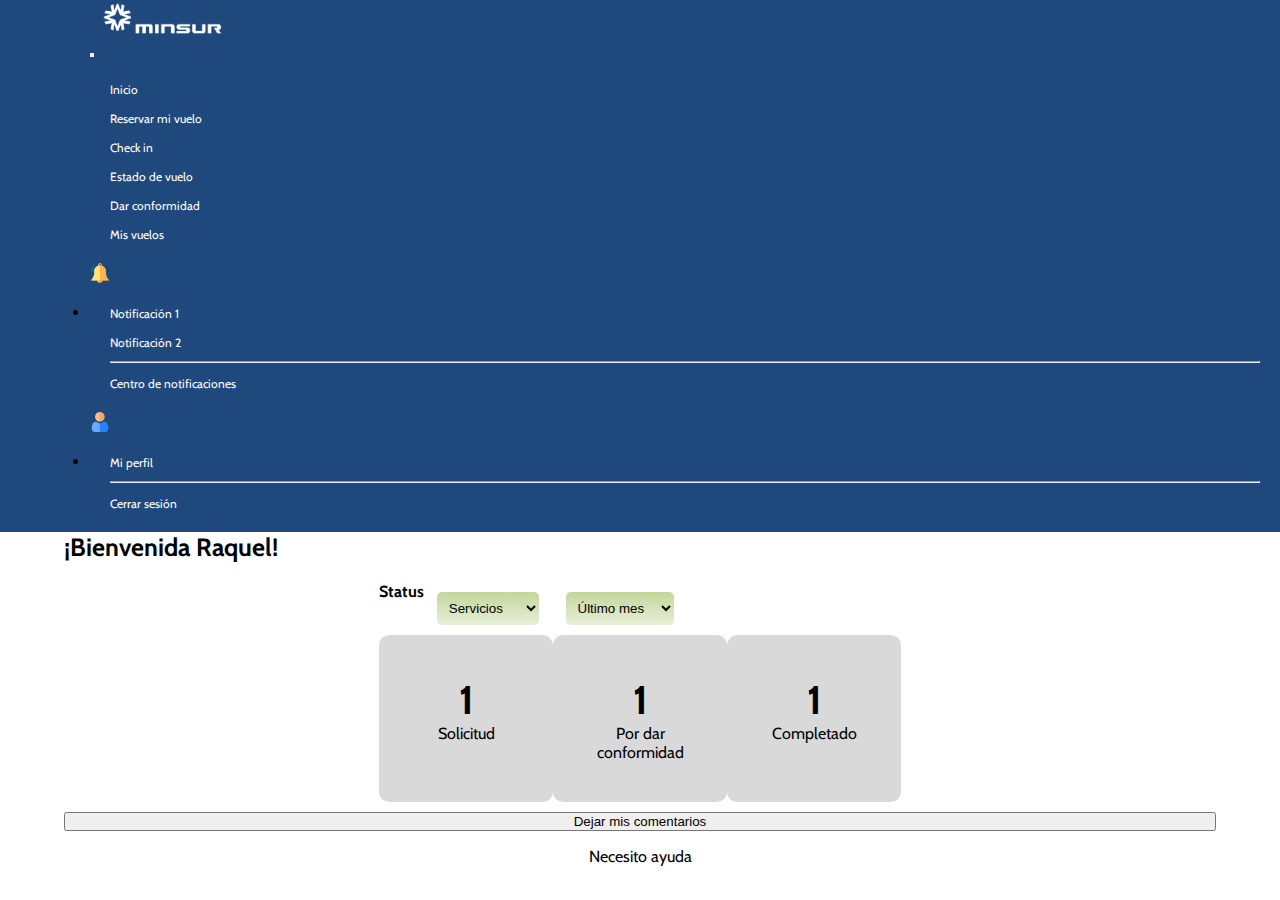
<file: index.html>
<!DOCTYPE html>
<html lang="es">
<head>
    <meta charset="UTF-8">
    <meta http-equiv="X-UA-Compatible" content="IE=edge">
    <meta name="viewport" content="width=device-width, initial-scale=1.0">
    <!-- CSS only -->
    <link href="https://cdn.jsdelivr.net/npm/bootstrap@5.2.0/dist/css/bootstrap.min.css" rel="stylesheet" integrity="sha384-gH2yIJqKdNHPEq0n4Mqa/HGKIhSkIHeL5AyhkYV8i59U5AR6csBvApHHNl/vI1Bx" crossorigin="anonymous">
    <link rel="preconnect" href="https://fonts.googleapis.com">
    <link rel="preconnect" href="https://fonts.gstatic.com" crossorigin>
    <link href="https://fonts.googleapis.com/css2?family=Cabin&family=Open+Sans:wght@400;700&display=swap" rel="stylesheet"> 
    <link rel="stylesheet" href="styles/styles.css ">
    <meta name="description" content="Pagina principal de sitio de compra de boletos aéreos para colaboradores de Minsur">
    <meta name="keywords" content="BOLETO, MINSUR, COLABORADOR, AÉREO, SERVICIO, VUELO">
    <title>Inicio</title>
</head>
<body>
    <section class="grid">
        <header>
            <nav class="navbar navbar-expand-lg bg-primary">
                <div class="container-fluid">
                    <img class="imglogo active" src="images/logo_minsur_blanco.png" alt="logo_minsur_blanco">
                  <button class="navbar-toggler" type="button" data-bs-toggle="collapse" data-bs-target="#navbarText" aria-controls="navbarText" aria-expanded="false" aria-label="Toggle navigation">
                    <span class="navbar-toggler-icon"></span>
                  </button>
                  <div class="collapse navbar-collapse" id="navbarText">
                    <ul class="navbar-nav me-auto mb-2 mb-lg-0">
                      <li class="nav-item">
                        <a class="nav-link active" aria-current="page" href="index.html">Inicio</a>
                      </li>
                      <li class="nav-item">
                        <a class="nav-link active" href="pages/reservarmivuelo.html">Reservar mi vuelo</a>
                      </li>
                      <li class="nav-item"> 
                        <a class="nav-link active" href="https://www.latamairlines.com/pe/es/check-in" target="_blank">Check in</a>
                      </li>
                      <li class="nav-item">
                        <a class="nav-link active" href="https://www.latamairlines.com/pe/es/flight-status" target="_blank">Estado de vuelo</a>
                      </li>
                      <li class="nav-item">
                        <a class="nav-link active" href="pages/darconformidad.html">Dar conformidad</a>
                      </li>
                      <li class="nav-item">
                        <a class="nav-link active" href="pages/misvuelos.html">Mis vuelos</a>
                      </li>
                    </ul>
                    <span class="navbar-text">
                        <li class="nav-item dropdown">
                            <a class="nav-link dropdown-toggle" href="#" role="button" data-bs-toggle="dropdown" aria-expanded="false">
                                <img class="img" src="images/notification.png" alt="notification">
                            </a>
                            <ul class="dropdown-menu">
                              <li><a class="dropdown-item" href="#">Notificación 1</a></li>
                              <li><a class="dropdown-item" href="#">Notificación 2</a></li>
                              <li><hr class="dropdown-divider"></li>
                              <li><a class="dropdown-item" href="#">Centro de notificaciones</a></li>
                            </ul>
                          </li>
                    </span>
                    <span class="navbar-text">
                        <li class="nav-item dropdown">
                            <a class="nav-link dropdown-toggle" href="#" role="button" data-bs-toggle="dropdown" aria-expanded="false">
                                <img class="img" src="images/user.png" alt="user">
                            </a>
                            <ul class="dropdown-menu">
                              <li><a class="dropdown-item" href="#">Mi perfil</a></li>
                              <li><hr class="dropdown-divider"></li>
                              <li><a class="dropdown-item" href="#">Cerrar sesión</a></li>
                            </ul>
                          </li>
                    </span>
                  </div>
                </div>
              </nav>
        </header>
        <main id="contenido">
            <article class="main">
                <h1 class="maintitle">¡Bienvenida Raquel!</h1>
                <table class="tableresume" cellpadding="50px" cellspacing="20px"> 
                    <tr class="trresume">
                        <th>Status</th>
                        <th class="thresume">
                            <select  class="selectButton primario">
                                <option>Servicios</option>
                                <option>Boletos aéreos</option>
                                <option>Hoteles</option>
                                <option>Boleto terrestre</option>
                            </select>
                        </th>
                        <th class="thresume">
                            <select class="selectButton primario">
                                <option>Último mes</option>
                                <option>Últimos 3 meses</option>
                                <option>Último año</option>
                                <option>Todos</option>
                            </select>
                        </th>
                    </tr>
                    <tr class="trresume"> 
                        <td class="cellresume"><span class="spannro">1</span> <span>Solicitud</span></td> 
                        <td class="cellresume"><span class="spannro">1</span> <span>Por dar conformidad</span></td>
                        <td class="cellresume"><span class="spannro">1</span> <span>Completado</span></td>       
                    </tr>
                </table>
                <button type="button" class="btn btn-light buttonBase">Dejar mis comentarios</button>
          </article>
        </main>
        <footer class="footer">
            <label>Necesito ayuda</label>
        </footer>
    </section>
    <!-- JavaScript Bundle with Popper -->
    <script src="https://cdn.jsdelivr.net/npm/bootstrap@5.2.0/dist/js/bootstrap.bundle.min.js" integrity="sha384-A3rJD856KowSb7dwlZdYEkO39Gagi7vIsF0jrRAoQmDKKtQBHUuLZ9AsSv4jD4Xa" crossorigin="anonymous"></script>
</body>
</html>
</file>
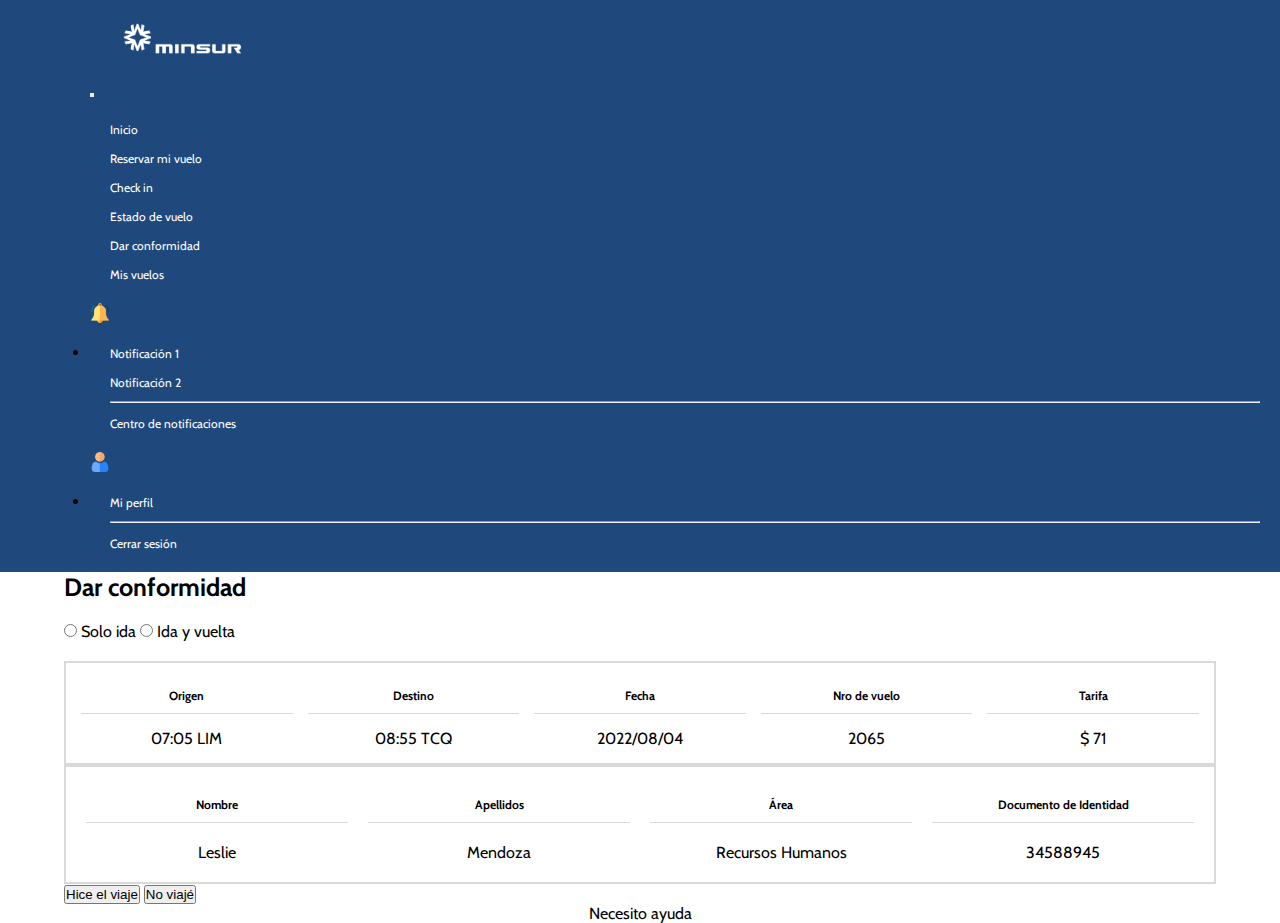
<file: pages/darconformidad.html>
<!DOCTYPE html>
<html lang="en">
<head>
    <meta charset="UTF-8">
    <meta http-equiv="X-UA-Compatible" content="IE=edge">
    <meta name="viewport" content="width=device-width, initial-scale=1.0">
    <!-- CSS only -->
    <link href="https://cdn.jsdelivr.net/npm/bootstrap@5.2.0/dist/css/bootstrap.min.css" rel="stylesheet" integrity="sha384-gH2yIJqKdNHPEq0n4Mqa/HGKIhSkIHeL5AyhkYV8i59U5AR6csBvApHHNl/vI1Bx" crossorigin="anonymous">
    <link rel="preconnect" href="https://fonts.googleapis.com">
    <link rel="preconnect" href="https://fonts.gstatic.com" crossorigin>
    <link href="https://fonts.googleapis.com/css2?family=Cabin&family=Open+Sans:wght@400;700&display=swap" rel="stylesheet"> 
    <link rel="stylesheet" href="../styles/styles.css">
    <meta name="description" content="Pagina para dar conformidad al viaje solicitado por el colaborador de Minsur">
    <meta name="keywords" content="BOLETO, MINSUR, COLABORADOR, AÉREO, SERVICIO, VUELO">
    <title>Dar conformidad</title>
</head>
<body>
    <section class="grid">
        <header>    
            <nav class="navbar navbar-expand-lg bg-primary">
                <div class="container-fluid">
                  <ul class="navbar-nav me-auto mb-2 mb-lg-0">
                    <li class="nav-item">
                      <a class="nav-link active" aria-current="page" href="../index.html">
                        <img class="imglogo" src="../images/logo_minsur_blanco.png" alt="logo_minsur_blanco" >
                      </a>
                    </li>
                  </ul>
                  <button class="navbar-toggler" type="button" data-bs-toggle="collapse" data-bs-target="#navbarText" aria-controls="navbarText" aria-expanded="false" aria-label="Toggle navigation" >
                    <span class="navbar-toggler-icon"></span>
                  </button>
                  <div class="collapse navbar-collapse" id="navbarText">
                    <ul class="navbar-nav me-auto mb-2 mb-lg-0">
                      <li class="nav-item">
                        <a class="nav-link active" aria-current="page" href="../index.html">Inicio</a>
                      </li>
                      <li class="nav-item">
                        <a class="nav-link active" href="reservarmivuelo.html">Reservar mi vuelo</a>
                      </li>
                      <li class="nav-item"> 
                        <a class="nav-link active" href="https://www.latamairlines.com/pe/es/check-in" target="_blank">Check in</a>
                      </li>
                      <li class="nav-item">
                        <a class="nav-link active" href="https://www.latamairlines.com/pe/es/flight-status" target="_blank">Estado de vuelo</a>
                      </li>
                      <li class="nav-item">
                        <a class="nav-link active" href="darconformidad.html">Dar conformidad</a>
                      </li>
                      <li class="nav-item">
                        <a class="nav-link active" href="misvuelos.html">Mis vuelos</a>
                      </li>
                    </ul>
                    <span class="navbar-text">
                        <li class="nav-item dropdown">
                            <a class="nav-link dropdown-toggle" href="#" role="button" data-bs-toggle="dropdown" aria-expanded="false">
                                <img class="img" src="../images/notification.png" alt="notification">
                            </a>
                            <ul class="dropdown-menu">
                              <li><a class="dropdown-item" href="#">Notificación 1</a></li>
                              <li><a class="dropdown-item" href="#">Notificación 2</a></li>
                              <li><hr class="dropdown-divider"></li>
                              <li><a class="dropdown-item" href="#">Centro de notificaciones</a></li>
                            </ul>
                          </li>
                    </span>
                    <span class="navbar-text">
                        <li class="nav-item dropdown">
                            <a class="nav-link dropdown-toggle" href="#" role="button" data-bs-toggle="dropdown" aria-expanded="false">
                                <img class="img" src="../images/user.png" alt="user">
                            </a>
                            <ul class="dropdown-menu">
                              <li><a class="dropdown-item" href="#">Mi perfil</a></li>
                              <li><hr class="dropdown-divider"></li>
                              <li><a class="dropdown-item" href="#">Cerrar sesión</a></li>
                            </ul>
                          </li>
                    </span>
                  </div>
                </div>
              </nav>
        </header>
        <main id="contenido">
            <article class="main">
                <h1 class="maintitle">Dar conformidad</h1>
                <div class="divopcion">
                    <input name="opcion" type="radio">
                    <span>Solo ida</span>
                    <input name="opcion" type="radio">
                    <span>Ida y vuelta</span>
                </div>
            
                    <table class="table" cellpadding="15px" cellspacing="15px">
                        <tr>
                            <th class="th">Origen</th>
                            <th class="th">Destino</th>
                            <th class="th">Fecha</th>
                            <th class="th">Nro de vuelo</th>
                            <th class="th">Tarifa</th>     
                        </tr>
                        <tr>
                            <td>07:05 LIM</td>
                            <td>08:55 TCQ</td>
                            <td>2022/08/04</td>
                            <td>2065</td>       
                            <td>$ 71</td>  
                        </tr>
                    </table>
                    <table class="table" cellpadding="20px" cellspacing="20px">       
                        <tr>
                            <th class="th">Nombre</th>
                            <th class="th">Apellidos</th>
                            <th class="th">Área</th>
                            <th class="th">Documento de Identidad</th>       
                        </tr>
                        <tr>
                            <td>Leslie</td>
                            <td>Mendoza</td>
                            <td>Recursos Humanos</td>
                            <td>34588945</td>       
                
                        </tr>
                    </table>
                    <div>
                        <!-- <input class="buttongrey" type="submit" value="Hice el viaje">
                        <input class="buttongrey" type="submit" value="No viajé">  -->
                        <button type="button" class="btn btn-success">Hice el viaje</button>
                        <button type="button" class="btn btn-success">No viajé</button>
                    </div>
              </article>
            </main>
            <footer class="footer">
                   <label>Necesito ayuda</label>
            </footer>
    </section>
    <!-- JavaScript Bundle with Popper -->
    <script src="https://cdn.jsdelivr.net/npm/bootstrap@5.2.0/dist/js/bootstrap.bundle.min.js" integrity="sha384-A3rJD856KowSb7dwlZdYEkO39Gagi7vIsF0jrRAoQmDKKtQBHUuLZ9AsSv4jD4Xa" crossorigin="anonymous"></script>
</body>
</html>
</file>
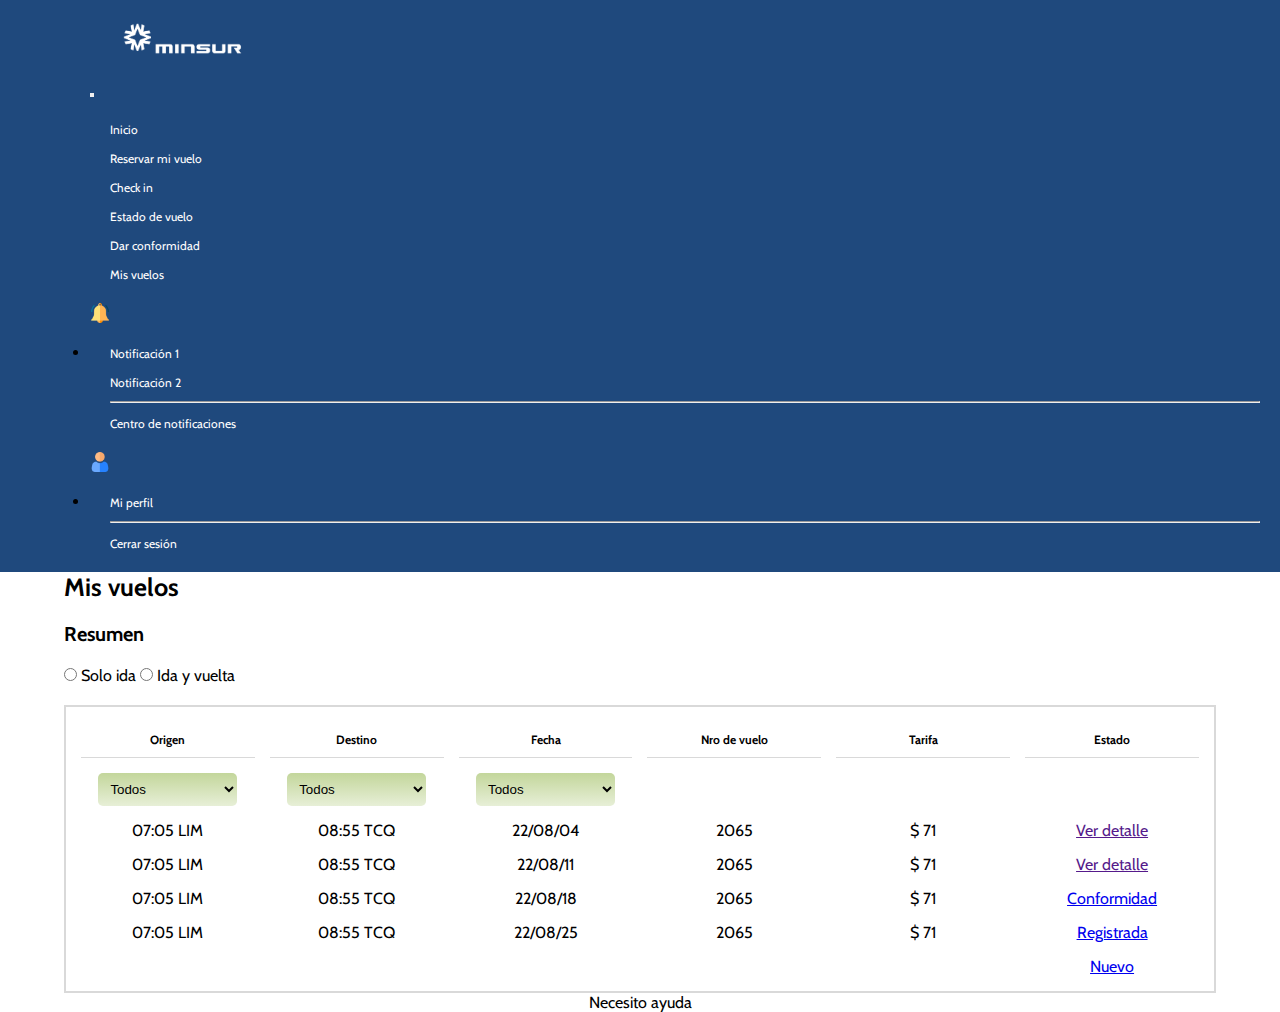
<file: pages/misvuelos.html>
<!DOCTYPE html>
<html lang="en">
<head>
    <meta charset="UTF-8">
    <meta http-equiv="X-UA-Compatible" content="IE=edge">
    <meta name="viewport" content="width=device-width, initial-scale=1.0">
    <!-- CSS only -->
    <link href="https://cdn.jsdelivr.net/npm/bootstrap@5.2.0/dist/css/bootstrap.min.css" rel="stylesheet" integrity="sha384-gH2yIJqKdNHPEq0n4Mqa/HGKIhSkIHeL5AyhkYV8i59U5AR6csBvApHHNl/vI1Bx" crossorigin="anonymous">
    <link rel="preconnect" href="https://fonts.googleapis.com">
    <link rel="preconnect" href="https://fonts.gstatic.com" crossorigin>
    <link href="https://fonts.googleapis.com/css2?family=Cabin&family=Open+Sans:wght@400;700&display=swap" rel="stylesheet"> 
    <link rel="stylesheet" href="../styles/styles.css">
    <meta name="description" content="Pagina de resumen de solicitudes realizadas por el colaborador de Minsur">
    <meta name="keywords" content="BOLETO, MINSUR, COLABORADOR, AÉREO, SERVICIO, VUELO">
    <title>Mis vuelos</title>
</head>
<body>
    <section class="grid">
        <header>    
            <nav class="navbar navbar-expand-lg bg-primary">
                <div class="container-fluid">
                  <ul class="navbar-nav me-auto mb-2 mb-lg-0">
                    <li class="nav-item">
                      <a class="nav-link active" aria-current="page" href="../index.html">
                        <img class="imglogo" src="../images/logo_minsur_blanco.png" alt="logo_minsur_blanco">
                      </a>
                    </li>
                  </ul>
                  <button class="navbar-toggler" type="button" data-bs-toggle="collapse" data-bs-target="#navbarText" aria-controls="navbarText" aria-expanded="false" aria-label="Toggle navigation">
                    <span class="navbar-toggler-icon"></span>
                  </button>
                  <div class="collapse navbar-collapse" id="navbarText">
                    <ul class="navbar-nav me-auto mb-2 mb-lg-0">
                      <li class="nav-item">
                        <a class="nav-link active" aria-current="page" href="../index.html">Inicio</a>
                      </li>
                      <li class="nav-item">
                        <a class="nav-link active" href="reservarmivuelo.html">Reservar mi vuelo</a>
                      </li>
                      <li class="nav-item"> 
                        <a class="nav-link active" href="https://www.latamairlines.com/pe/es/check-in" target="_blank">Check in</a>
                      </li>
                      <li class="nav-item">
                        <a class="nav-link active" href="https://www.latamairlines.com/pe/es/flight-status" target="_blank">Estado de vuelo</a>
                      </li>
                      <li class="nav-item">
                        <a class="nav-link active" href="darconformidad.html">Dar conformidad</a>
                      </li>
                      <li class="nav-item">
                        <a class="nav-link active" href="misvuelos.html">Mis vuelos</a>
                      </li>
                    </ul>
                    <span class="navbar-text">
                        <li class="nav-item dropdown">
                            <a class="nav-link dropdown-toggle" href="#" role="button" data-bs-toggle="dropdown" aria-expanded="false">
                                <img class="img" src="../images/notification.png" alt="notification">
                            </a>
                            <ul class="dropdown-menu">
                              <li><a class="dropdown-item" href="#">Notificación 1</a></li>
                              <li><a class="dropdown-item" href="#">Notificación 2</a></li>
                              <li><hr class="dropdown-divider"></li>
                              <li><a class="dropdown-item" href="#">Centro de notificaciones</a></li>
                            </ul>
                          </li>
                    </span>
                    <span class="navbar-text">
                        <li class="nav-item dropdown">
                            <a class="nav-link dropdown-toggle" href="#" role="button" data-bs-toggle="dropdown" aria-expanded="false">
                                <img class="img" src="../images/user.png" alt="user">
                            </a>
                            <ul class="dropdown-menu">
                              <li><a class="dropdown-item" href="#">Mi perfil</a></li>
                              <li><hr class="dropdown-divider"></li>
                              <li><a class="dropdown-item" href="#">Cerrar sesión</a></li>
                            </ul>
                          </li>
                    </span>
                  </div>
                </div>
              </nav>
        </header>
        <main id="contenido">
            <article class="main">
                <h1 class="maintitle">Mis vuelos</h1>
                <h2 class="mainsubtitle">Resumen</h2>
                <div class="divopcion">
                    <input name="opcion" type="radio">
                    <span>Solo ida</span>
                    <input name="opcion" type="radio">
                    <span>Ida y vuelta</span>
                </div>
                <table class="table" cellpadding="15px" cellspacing="15px">
                    <tr class="table.row">
                        <th class="th">Origen</th>
                        <th class="th">Destino</th>
                        <th class="th">Fecha</th>
                        <th class="th">Nro de vuelo</th>
                        <th class="th">Tarifa</th>    
                        <th class="th">Estado</th>    
                    </tr>
                    <tr class="table.row">
                        <td>
                            <select class="selectButton primario">
                                <option>Todos</option>
                                <option>LIM</option>
                                <option>AQP</option>
                                <option>TCQ</option>
                            </select class="selectButton primario">
                        </td>
                        <td>
                            <select class="selectButton primario">
                                <option>Todos</option>
                                <option>LIM</option>
                                <option>AQP</option>
                                <option>TCQ</option>
                            </select>
                        </td>
                        <td>
                            <select class="selectButton primario">
                                <option>Todos</option>
                                <option>Última semana</option>
                                <option>Último mes</option>
                                <option>Último año</option>
                            </select>
                        </td>
                    </tr>
                    <tr class="table.row">
                        <td>07:05 LIM</td>
                        <td>08:55 TCQ</td>
                        <td>22/08/04</td>
                        <td>2065</td>       
                        <td>$ 71</td>  
                        <td><a type="button" class="btn btn-light" href="">Ver detalle</a></td>  
                    </tr>
                    <tr class="table.row">
                        <td>07:05 LIM</td>
                        <td>08:55 TCQ</td>
                        <td>22/08/11</td>
                        <td>2065</td>       
                        <td>$ 71</td>    
                        <td><a type="button" class="btn btn-light" href="">Ver detalle</a></td>  
                    </tr>
                    <tr class="table.row">
                        <td>07:05 LIM</td>
                        <td>08:55 TCQ</td>
                        <td>22/08/18</td>
                        <td>2065</td>       
                        <td>$ 71</td> 
                        <td><a type="button buttonBig" class="btn btn-light" href="darconformidad.html" target="_blank">Conformidad</a></td>  
                    </tr>
                    <tr class="table.row">
                        <td>07:05 LIM</td>
                        <td>08:55 TCQ</td>
                        <td>22/08/25</td>
                        <td>2065</td>       
                        <td>$ 71</td>   
                        <td><a type="button" class="btn btn-light" href="solicitudregistrada.html" target="_blank">Registrada</a></td>
                    </tr>
                    <tr class="table.row">
                        <td></td>
                        <td></td>
                        <td></td>
                        <td></td>       
                        <td></td> 
                        <td><a type="button" class="btn btn-light" href="reservarmivuelo.html" target="_blank">Nuevo</a></td>   
                    </tr>
                </table>
            </article>    
        </main>
        <footer class="footer">
            <label>Necesito ayuda</label>
        </footer>
    </section>
    <!-- JavaScript Bundle with Popper -->
    <script src="https://cdn.jsdelivr.net/npm/bootstrap@5.2.0/dist/js/bootstrap.bundle.min.js" integrity="sha384-A3rJD856KowSb7dwlZdYEkO39Gagi7vIsF0jrRAoQmDKKtQBHUuLZ9AsSv4jD4Xa" crossorigin="anonymous"></script>
</body>
</html>
</file>
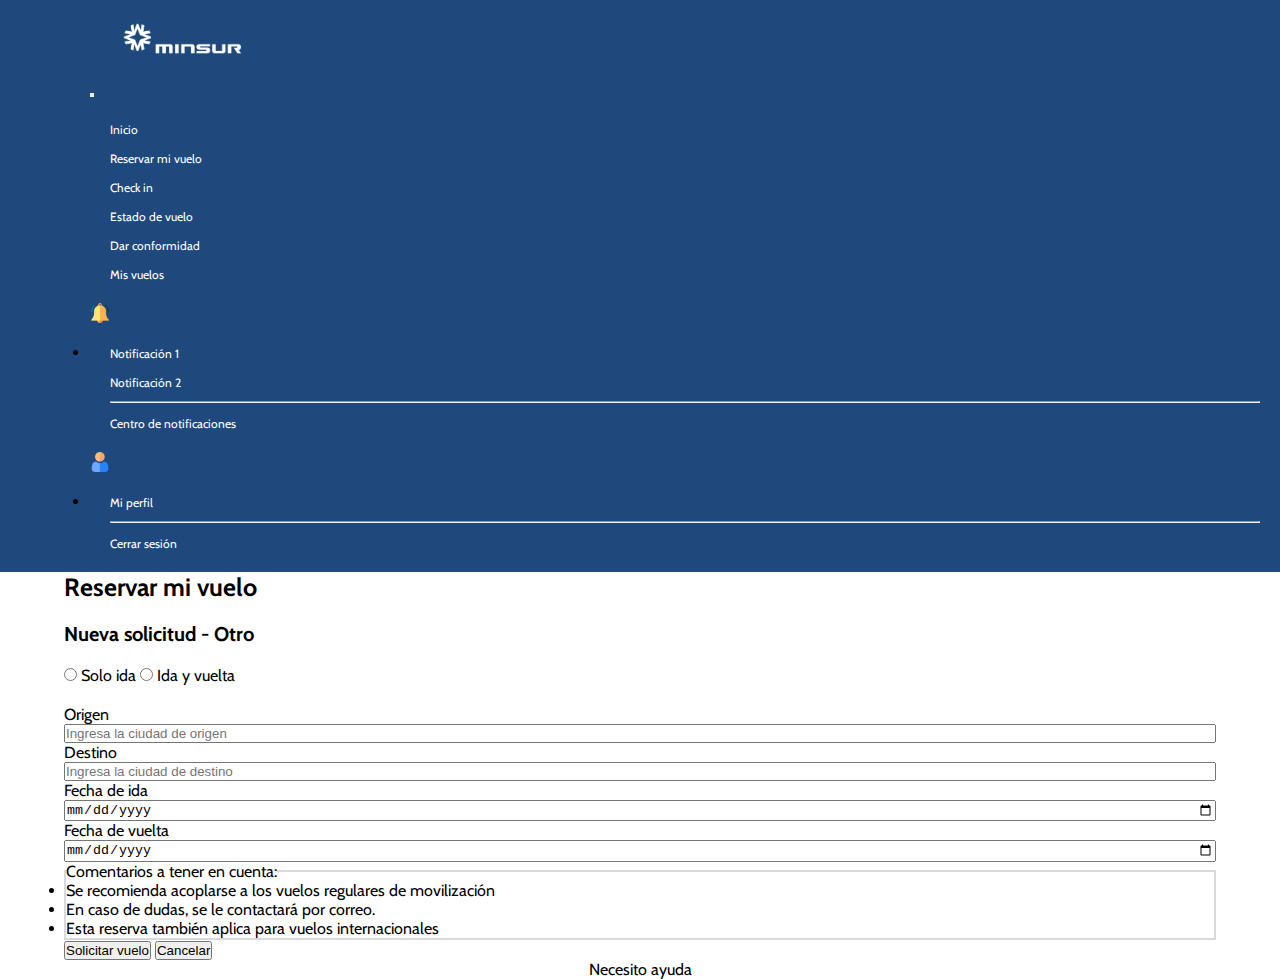
<file: pages/otrovuelo.html>
<!DOCTYPE html>
<html lang="en">
<head>
    <meta charset="UTF-8">
    <meta http-equiv="X-UA-Compatible" content="IE=edge">
    <meta name="viewport" content="width=device-width, initial-scale=1.0">
    <!-- CSS only -->
    <link href="https://cdn.jsdelivr.net/npm/bootstrap@5.2.0/dist/css/bootstrap.min.css" rel="stylesheet" integrity="sha384-gH2yIJqKdNHPEq0n4Mqa/HGKIhSkIHeL5AyhkYV8i59U5AR6csBvApHHNl/vI1Bx" crossorigin="anonymous">
    <link rel="preconnect" href="https://fonts.googleapis.com">
    <link rel="preconnect" href="https://fonts.gstatic.com" crossorigin>
    <link href="https://fonts.googleapis.com/css2?family=Cabin&family=Open+Sans:wght@400;700&display=swap" rel="stylesheet"> 
    <link rel="stylesheet" href="../styles/styles.css">
    <meta name="description" content="Pagina para realizar otro vuelo no contemplado en la programación de vuelos regular para colaboradores de Minsur">
    <meta name="keywords" content="BOLETO, MINSUR, COLABORADOR, AÉREO, SERVICIO, VUELO">
    <title>Otro vuelo</title>
</head>
<body>
    <section>
        <section class="grid">
            <header>    
                <nav class="navbar navbar-expand-lg bg-primary">
                    <div class="container-fluid">
                      <ul class="navbar-nav me-auto mb-2 mb-lg-0">
                        <li class="nav-item">
                          <a class="nav-link active" aria-current="page" href="../index.html">
                            <img class="imglogo" src="../images/logo_minsur_blanco.png" alt="logo_minsur_blanco">
                          </a>
                        </li>
                      </ul>
                      <button class="navbar-toggler" type="button" data-bs-toggle="collapse" data-bs-target="#navbarText" aria-controls="navbarText" aria-expanded="false" aria-label="Toggle navigation">
                        <span class="navbar-toggler-icon"></span>
                      </button>
                      <div class="collapse navbar-collapse" id="navbarText">
                        <ul class="navbar-nav me-auto mb-2 mb-lg-0">
                          <li class="nav-item">
                            <a class="nav-link active" aria-current="page" href="../index.html">Inicio</a>
                          </li>
                          <li class="nav-item">
                            <a class="nav-link active" href="reservarmivuelo.html">Reservar mi vuelo</a>
                          </li>
                          <li class="nav-item"> 
                            <a class="nav-link active" href="https://www.latamairlines.com/pe/es/check-in" target="_blank">Check in</a>
                          </li>
                          <li class="nav-item">
                            <a class="nav-link active" href="https://www.latamairlines.com/pe/es/flight-status" target="_blank">Estado de vuelo</a>
                          </li>
                          <li class="nav-item">
                            <a class="nav-link active" href="darconformidad.html">Dar conformidad</a>
                          </li>
                          <li class="nav-item">
                            <a class="nav-link active" href="misvuelos.html">Mis vuelos</a>
                          </li>
                        </ul>
                        <span class="navbar-text">
                            <li class="nav-item dropdown">
                                <a class="nav-link dropdown-toggle" href="#" role="button" data-bs-toggle="dropdown" aria-expanded="false">
                                    <img class="img" src="../images/notification.png" alt="notification">
                                </a>
                                <ul class="dropdown-menu">
                                  <li><a class="dropdown-item" href="#">Notificación 1</a></li>
                                  <li><a class="dropdown-item" href="#">Notificación 2</a></li>
                                  <li><hr class="dropdown-divider"></li>
                                  <li><a class="dropdown-item" href="#">Centro de notificaciones</a></li>
                                </ul>
                              </li>
                        </span>
                        <span class="navbar-text">
                            <li class="nav-item dropdown">
                                <a class="nav-link dropdown-toggle" href="#" role="button" data-bs-toggle="dropdown" aria-expanded="false">
                                    <img class="img" src="../images/user.png" alt="user">
                                </a>
                                <ul class="dropdown-menu">
                                  <li><a class="dropdown-item" href="#">Mi perfil</a></li>
                                  <li><hr class="dropdown-divider"></li>
                                  <li><a class="dropdown-item" href="#">Cerrar sesión</a></li>
                                </ul>
                              </li>
                        </span>
                      </div>
                    </div>
                  </nav>
            </header>
            <main id="contenido">
                <article class="main">
                    <h1 class="maintitle">Reservar mi vuelo</h1>
                    <h2 class="mainsubtitle">Nueva solicitud - Otro</h2>
                    <div class="divopcion">
                        <input name="opcion" type="radio">
                        <span>Solo ida</span>
                        <input name="opcion" type="radio">
                        <span>Ida y vuelta</span>
                    </div> 
                    <label for="origen">Origen</label>
                    <input id="origen" type="text" placeholder="Ingresa la ciudad de origen">
                    <label for="destino">Destino</label>
                    <input id="destino" type="text" placeholder="Ingresa la ciudad de destino">
                    <label for="fechaida">Fecha de ida</label>
                    <input id="fechaida" type="date" placeholder="Ingresa la fecha de ida">   
                    <label for="fechavuelta">Fecha de vuelta</label>
                    <input id="fechavuelta" type="date" placeholder="Ingresa la fecha de vuelta">      
                    <fieldset class="tableanotation">
                        <legend>Comentarios a tener en cuenta:</legend>
                        <ul>
                            <li>Se recomienda acoplarse a los vuelos regulares de movilización</li>
                            <li>En caso de dudas, se le contactará por correo. </li>
                            <li>Esta reserva también aplica para vuelos internacionales</li>
                        </ul>
                    </fieldset>
                    <div>
                      <button type="button" class="btn btn-success">Solicitar vuelo</button>
                      <button type="button" class="btn btn-success">Cancelar</button>
                    </div>
                </article>
            </main>
            <footer class="footer">
                <label>Necesito ayuda</label>
            </footer>
    </section>
    <!-- JavaScript Bundle with Popper -->
    <script src="https://cdn.jsdelivr.net/npm/bootstrap@5.2.0/dist/js/bootstrap.bundle.min.js" integrity="sha384-A3rJD856KowSb7dwlZdYEkO39Gagi7vIsF0jrRAoQmDKKtQBHUuLZ9AsSv4jD4Xa" crossorigin="anonymous"></script>
</body>
</html>
</file>
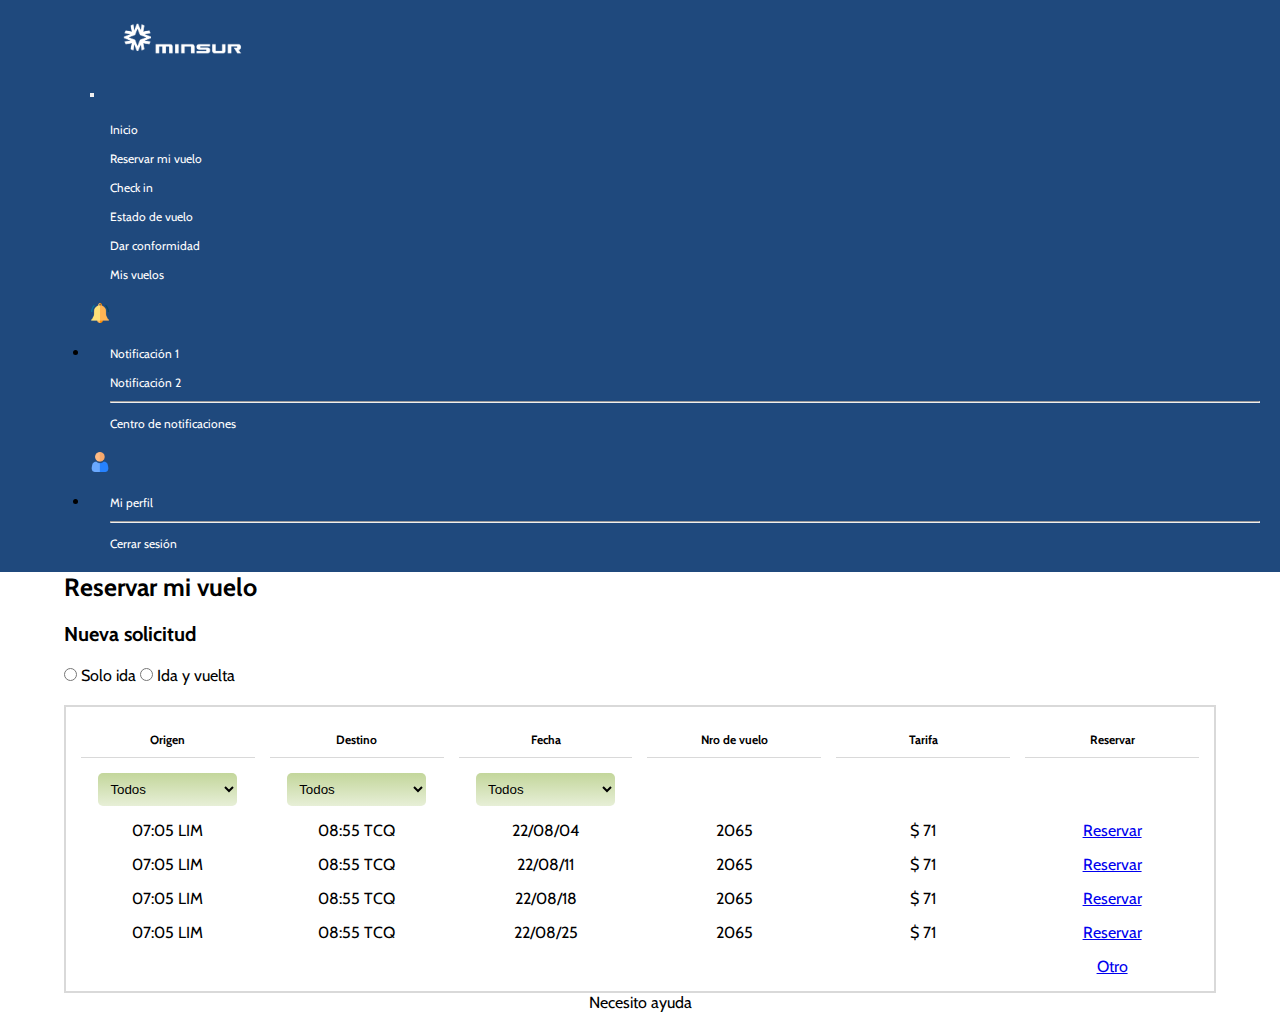
<file: pages/reservarmivuelo.html>
<!DOCTYPE html>
<html lang="en">
<head>
    <meta charset="UTF-8">
    <meta http-equiv="X-UA-Compatible" content="IE=edge">
    <meta name="viewport" content="width=device-width, initial-scale=1.0">
    <!-- CSS only -->
    <link href="https://cdn.jsdelivr.net/npm/bootstrap@5.2.0/dist/css/bootstrap.min.css" rel="stylesheet" integrity="sha384-gH2yIJqKdNHPEq0n4Mqa/HGKIhSkIHeL5AyhkYV8i59U5AR6csBvApHHNl/vI1Bx" crossorigin="anonymous">
    <link rel="preconnect" href="https://fonts.googleapis.com">
    <link rel="preconnect" href="https://fonts.gstatic.com" crossorigin>
    <link href="https://fonts.googleapis.com/css2?family=Cabin&family=Open+Sans:wght@400;700&display=swap" rel="stylesheet"> 
    <link rel="stylesheet" href="../styles/styles.css">
    <meta name="description" content="Pagina para reservar vuelo de la programación regular de vuelos para colaboradores de Minsur">
    <meta name="keywords" content="BOLETO, MINSUR, COLABORADOR, AÉREO, SERVICIO, VUELO">
    <title>Reservar mi vuelo</title>
</head>
<body>
    <section class="grid">
        <header>    
            <nav class="navbar navbar-expand-lg bg-primary">
                <div class="container-fluid">
                  <ul class="navbar-nav me-auto mb-2 mb-lg-0">
                    <li class="nav-item">
                      <a class="nav-link active" aria-current="page" href="../index.html">
                        <img class="imglogo" src="../images/logo_minsur_blanco.png" alt="logo_minsur_blanco">
                      </a>
                    </li>
                  </ul>
                  <button class="navbar-toggler" type="button" data-bs-toggle="collapse" data-bs-target="#navbarText" aria-controls="navbarText" aria-expanded="false" aria-label="Toggle navigation">
                    <span class="navbar-toggler-icon"></span>
                  </button>
                  <div class="collapse navbar-collapse" id="navbarText">
                    <ul class="navbar-nav me-auto mb-2 mb-lg-0">
                      <li class="nav-item">
                        <a class="nav-link active" aria-current="page" href="../index.html">Inicio</a>
                      </li>
                      <li class="nav-item">
                        <a class="nav-link active" href="reservarmivuelo.html">Reservar mi vuelo</a>
                      </li>
                      <li class="nav-item"> 
                        <a class="nav-link active" href="https://www.latamairlines.com/pe/es/check-in" target="_blank">Check in</a>
                      </li>
                      <li class="nav-item">
                        <a class="nav-link active" href="https://www.latamairlines.com/pe/es/flight-status" target="_blank">Estado de vuelo</a>
                      </li>
                      <li class="nav-item">
                        <a class="nav-link active" href="darconformidad.html">Dar conformidad</a>
                      </li>
                      <li class="nav-item">
                        <a class="nav-link active" href="misvuelos.html">Mis vuelos</a>
                      </li>
                    </ul>
                    <span class="navbar-text">
                        <li class="nav-item dropdown">
                            <a class="nav-link dropdown-toggle" href="#" role="button" data-bs-toggle="dropdown" aria-expanded="false">
                                <img class="img" src="../images/notification.png" alt="notification">
                            </a>
                            <ul class="dropdown-menu">
                              <li><a class="dropdown-item" href="#">Notificación 1</a></li>
                              <li><a class="dropdown-item" href="#">Notificación 2</a></li>
                              <li><hr class="dropdown-divider"></li>
                              <li><a class="dropdown-item" href="#">Centro de notificaciones</a></li>
                            </ul>
                          </li>
                    </span>
                    <span class="navbar-text">
                        <li class="nav-item dropdown">
                            <a class="nav-link dropdown-toggle" href="#" role="button" data-bs-toggle="dropdown" aria-expanded="false">
                                <img class="img" src="../images/user.png" alt="user">
                            </a>
                            <ul class="dropdown-menu">
                              <li><a class="dropdown-item" href="#">Mi perfil</a></li>
                              <li><hr class="dropdown-divider"></li>
                              <li><a class="dropdown-item" href="#">Cerrar sesión</a></li>
                            </ul>
                          </li>
                    </span>
                  </div>
                </div>
              </nav>
        </header>
        <main id="contenido">
            <article class="main">
                <h1 class="maintitle">Reservar mi vuelo</h1>
                <h2 class="mainsubtitle">Nueva solicitud</h2>
                <div class="divopcion">
                    <input name="opcion" type="radio">
                    <span>Solo ida</span>
                    <input name="opcion" type="radio">
                    <span>Ida y vuelta</span>
                </div> 
                <table class="table" cellpadding="15px" cellspacing="15px">
                    <tr class="table.row">
                        <th class="th">Origen</th>
                        <th class="th">Destino</th>
                        <th class="th">Fecha</th>
                        <th class="th">Nro de vuelo</th>
                        <th class="th">Tarifa</th>
                        <th class="th">Reservar</th>          
                    </tr> 
                    <tr class="table.row">
                        <td >
                            <select class="selectButton primario">
                                <option>Todos</option>
                                <option>LIM</option>
                                <option>AQP</option>
                                <option>TCQ</option>
                            </select>
                        </td>
                        <td>
                            <select class="selectButton primario">
                                <option>Todos</option>
                                <option>LIM</option>
                                <option>AQP</option>
                                <option>TCQ</option>
                            </select>
                        </td>
                        <td>
                            <select class="selectButton primario">
                                <option>Todos</option>
                                <option>Última semana</option>
                                <option>Último mes</option>
                                <option>Último año</option>
                            </select>
                        </td>
                    </tr>
                    <tr class="table.row" >
                        <td>07:05 LIM</td>
                        <td>08:55 TCQ</td>
                        <td>22/08/04</td>
                        <td>2065</td>       
                        <td>$ 71</td>  
                        <td><a type="button" class="btn btn-light" href="resumendesolicitud.html">Reservar</a></td>  
                    </tr>
                    <tr class="table.row">
                        <td>07:05 LIM</td>
                        <td>08:55 TCQ</td>
                        <td>22/08/11</td>
                        <td>2065</td>       
                        <td>$ 71</td>    
                        <td><a type="button" class="btn btn-light" href="resumendesolicitud.html">Reservar</a></td>  
                    </tr>
                    <tr class="table.row">
                        <td>07:05 LIM</td>
                        <td>08:55 TCQ</td>
                        <td>22/08/18</td>
                        <td>2065</td>       
                        <td>$ 71</td> 
                        <td><a type="button" class="btn btn-light" href="resumendesolicitud.html">Reservar</a></td>  
                    </tr>
                    <tr class="table.row">
                        <td>07:05 LIM</td>
                        <td>08:55 TCQ</td>
                        <td>22/08/25</td>
                        <td>2065</td>       
                        <td>$ 71</td>    
                        <td><a type="button" class="btn btn-light" href="resumendesolicitud.html">Reservar</a></td>  
                    </tr>
                    <tr>
                        <td></td>
                        <td></td>
                        <td></td>
                        <td></td>       
                        <td></td>   
                        <td><a type="button" class="btn btn-light" href="otrovuelo.html">Otro</a></td>   
                    </tr>
                </table>
            </article>
        </main>
        <footer class="footer">
            <label>Necesito ayuda</label>
        </footer>
    </section>
    <!-- JavaScript Bundle with Popper -->
    <script src="https://cdn.jsdelivr.net/npm/bootstrap@5.2.0/dist/js/bootstrap.bundle.min.js" integrity="sha384-A3rJD856KowSb7dwlZdYEkO39Gagi7vIsF0jrRAoQmDKKtQBHUuLZ9AsSv4jD4Xa" crossorigin="anonymous"></script>
</body>
</html>
</file>
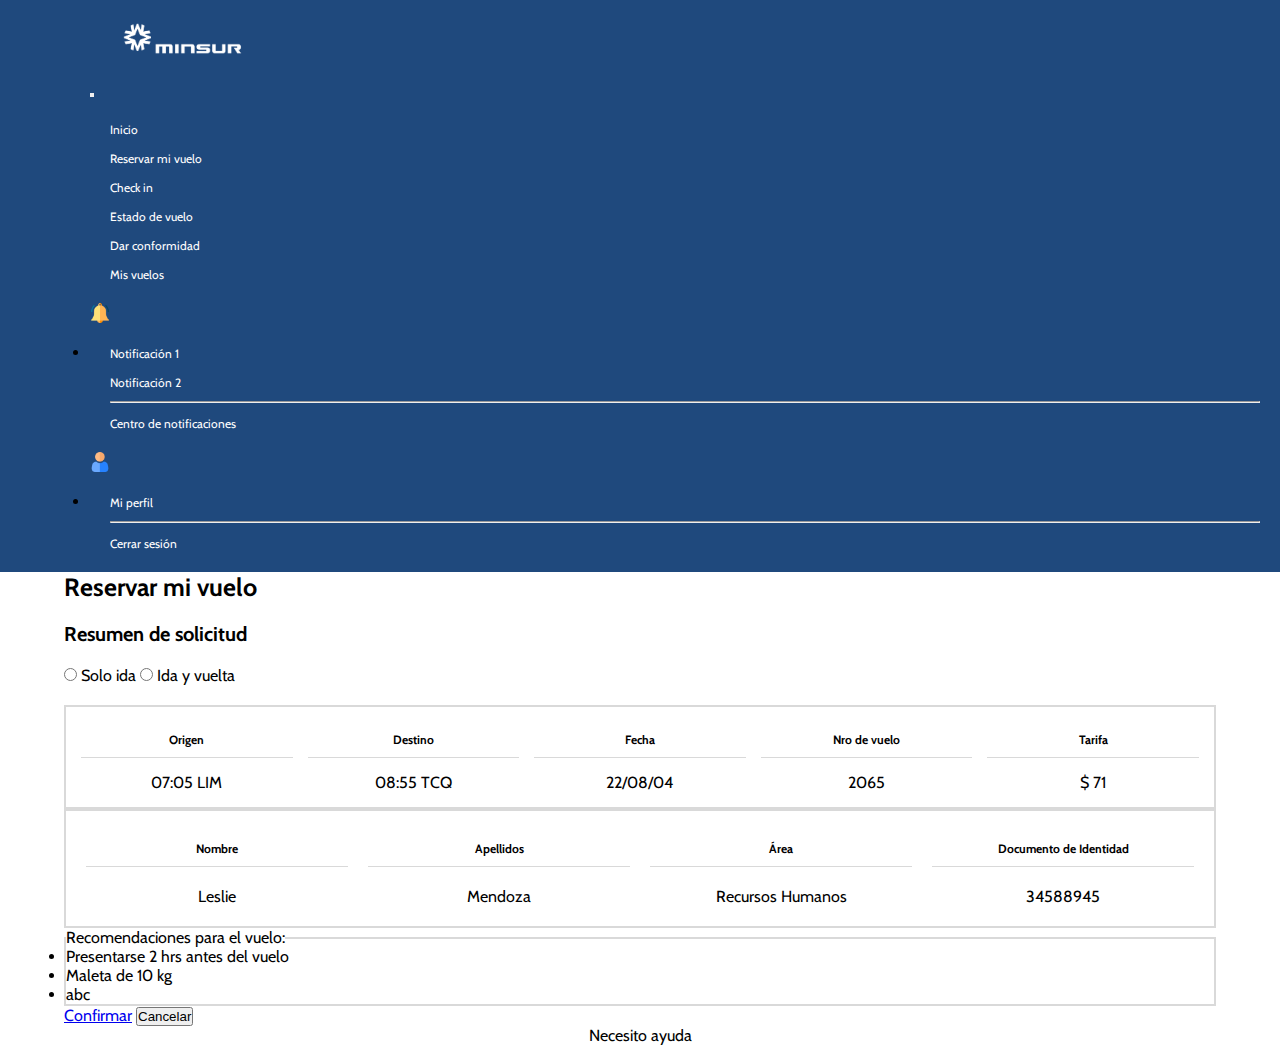
<file: pages/resumendesolicitud.html>
<!DOCTYPE html>
<html lang="en">
<head>
    <meta charset="UTF-8">
    <meta http-equiv="X-UA-Compatible" content="IE=edge">
    <meta name="viewport" content="width=device-width, initial-scale=1.0">
    <!-- CSS only -->
    <link href="https://cdn.jsdelivr.net/npm/bootstrap@5.2.0/dist/css/bootstrap.min.css" rel="stylesheet" integrity="sha384-gH2yIJqKdNHPEq0n4Mqa/HGKIhSkIHeL5AyhkYV8i59U5AR6csBvApHHNl/vI1Bx" crossorigin="anonymous">
    <link rel="preconnect" href="https://fonts.googleapis.com">
    <link rel="preconnect" href="https://fonts.gstatic.com" crossorigin>
    <link href="https://fonts.googleapis.com/css2?family=Cabin&family=Open+Sans:wght@400;700&display=swap" rel="stylesheet"> 
    <link rel="stylesheet" href="../styles/styles.css">
    <meta name="description" content="Pagina de resumen de solicitud realizada por el colaborador de Minsur">
    <meta name="keywords" content="BOLETO, MINSUR, COLABORADOR, AÉREO, SERVICIO, VUELO">
    <title>Resumen de solicitud</title>
</head>
<body>
    <section class="grid">
        <header>    
            <nav class="navbar navbar-expand-lg bg-primary">
                <div class="container-fluid">
                  <ul class="navbar-nav me-auto mb-2 mb-lg-0">
                    <li class="nav-item">
                      <a class="nav-link active" aria-current="page" href="../index.html">
                        <img class="imglogo" src="../images/logo_minsur_blanco.png" alt="logo_minsur_blanco">
                      </a>
                    </li>
                  </ul>
                  <button class="navbar-toggler" type="button" data-bs-toggle="collapse" data-bs-target="#navbarText" aria-controls="navbarText" aria-expanded="false" aria-label="Toggle navigation">
                    <span class="navbar-toggler-icon"></span>
                  </button>
                  <div class="collapse navbar-collapse" id="navbarText">
                    <ul class="navbar-nav me-auto mb-2 mb-lg-0">
                      <li class="nav-item">
                        <a class="nav-link active" aria-current="page" href="../index.html">Inicio</a>
                      </li>
                      <li class="nav-item">
                        <a class="nav-link active" href="reservarmivuelo.html">Reservar mi vuelo</a>
                      </li>
                      <li class="nav-item"> 
                        <a class="nav-link active" href="https://www.latamairlines.com/pe/es/check-in" target="_blank">Check in</a>
                      </li>
                      <li class="nav-item">
                        <a class="nav-link active" href="https://www.latamairlines.com/pe/es/flight-status" target="_blank">Estado de vuelo</a>
                      </li>
                      <li class="nav-item">
                        <a class="nav-link active" href="darconformidad.html">Dar conformidad</a>
                      </li>
                      <li class="nav-item">
                        <a class="nav-link active" href="misvuelos.html">Mis vuelos</a>
                      </li>
                    </ul>
                    <span class="navbar-text">
                        <li class="nav-item dropdown">
                            <a class="nav-link dropdown-toggle" href="#" role="button" data-bs-toggle="dropdown" aria-expanded="false">
                                <img class="img" src="../images/notification.png" alt="notification">
                            </a>
                            <ul class="dropdown-menu">
                              <li><a class="dropdown-item" href="#">Notificación 1</a></li>
                              <li><a class="dropdown-item" href="#">Notificación 2</a></li>
                              <li><hr class="dropdown-divider"></li>
                              <li><a class="dropdown-item" href="#">Centro de notificaciones</a></li>
                            </ul>
                          </li>
                    </span>
                    <span class="navbar-text">
                        <li class="nav-item dropdown">
                            <a class="nav-link dropdown-toggle" href="#" role="button" data-bs-toggle="dropdown" aria-expanded="false">
                                <img class="img" src="../images/user.png" alt="user">
                            </a>
                            <ul class="dropdown-menu">
                              <li><a class="dropdown-item" href="#">Mi perfil</a></li>
                              <li><hr class="dropdown-divider"></li>
                              <li><a class="dropdown-item" href="#">Cerrar sesión</a></li>
                            </ul>
                          </li>
                    </span>
                  </div>
                </div>
              </nav>
        </header>
        <main id="contenido">
            <article class="main">
                <h1 class="maintitle">Reservar mi vuelo</h1>
                <h2 class="mainsubtitle"> Resumen de solicitud</h2>
                <div class="divopcion">
                    <input name="opcion" type="radio">
                    <span>Solo ida</span>
                    <input name="opcion" type="radio">
                    <span>Ida y vuelta</span>
                </div>
                <table class="table" cellpadding="15px" cellspacing="15px">
                    <tr>
                        <th class="th">Origen</th>
                        <th class="th">Destino</th>
                        <th class="th">Fecha</th>
                        <th class="th">Nro de vuelo</th>
                        <th class="th">Tarifa</th>     
                    </tr>
                    <tr>
                        <td>07:05 LIM</td>
                        <td>08:55 TCQ</td>
                        <td>22/08/04</td>
                        <td>2065</td>       
                        <td>$ 71</td>  
                    </tr>
                </table>
                <table class="table" cellpadding="20px" cellspacing="20px">       
                    <tr>
                        <th class="th">Nombre</th>
                        <th class="th">Apellidos</th>
                        <th class="th">Área</th>
                        <th class="th">Documento de Identidad</th>       
                    </tr>
                    <tr>
                        <td>Leslie</td>
                        <td>Mendoza</td>
                        <td>Recursos Humanos</td>
                        <td>34588945</td>       
            
                    </tr>
                </table>
                <fieldset class="tableanotation" >
                    <legend>Recomendaciones para el vuelo:</legend>
                    <ul>
                        <li>Presentarse 2 hrs antes del vuelo</li>
                        <li>Maleta de 10 kg</li>
                        <li>abc</li>
                    </ul>
                </fieldset>
                <div >
                  <a type="button" class="btn btn-success" href="solicitudregistrada.html">Confirmar</a></td>  
                  <button type="button" class="btn btn-success">Cancelar</button>
                </div>
          </article>
        </main>
        <footer class="footer">
            <label>Necesito ayuda</label>
        </footer>
    </section>
    <!-- JavaScript Bundle with Popper -->
    <script src="https://cdn.jsdelivr.net/npm/bootstrap@5.2.0/dist/js/bootstrap.bundle.min.js" integrity="sha384-A3rJD856KowSb7dwlZdYEkO39Gagi7vIsF0jrRAoQmDKKtQBHUuLZ9AsSv4jD4Xa" crossorigin="anonymous"></script>
</body>
</html>
</file>
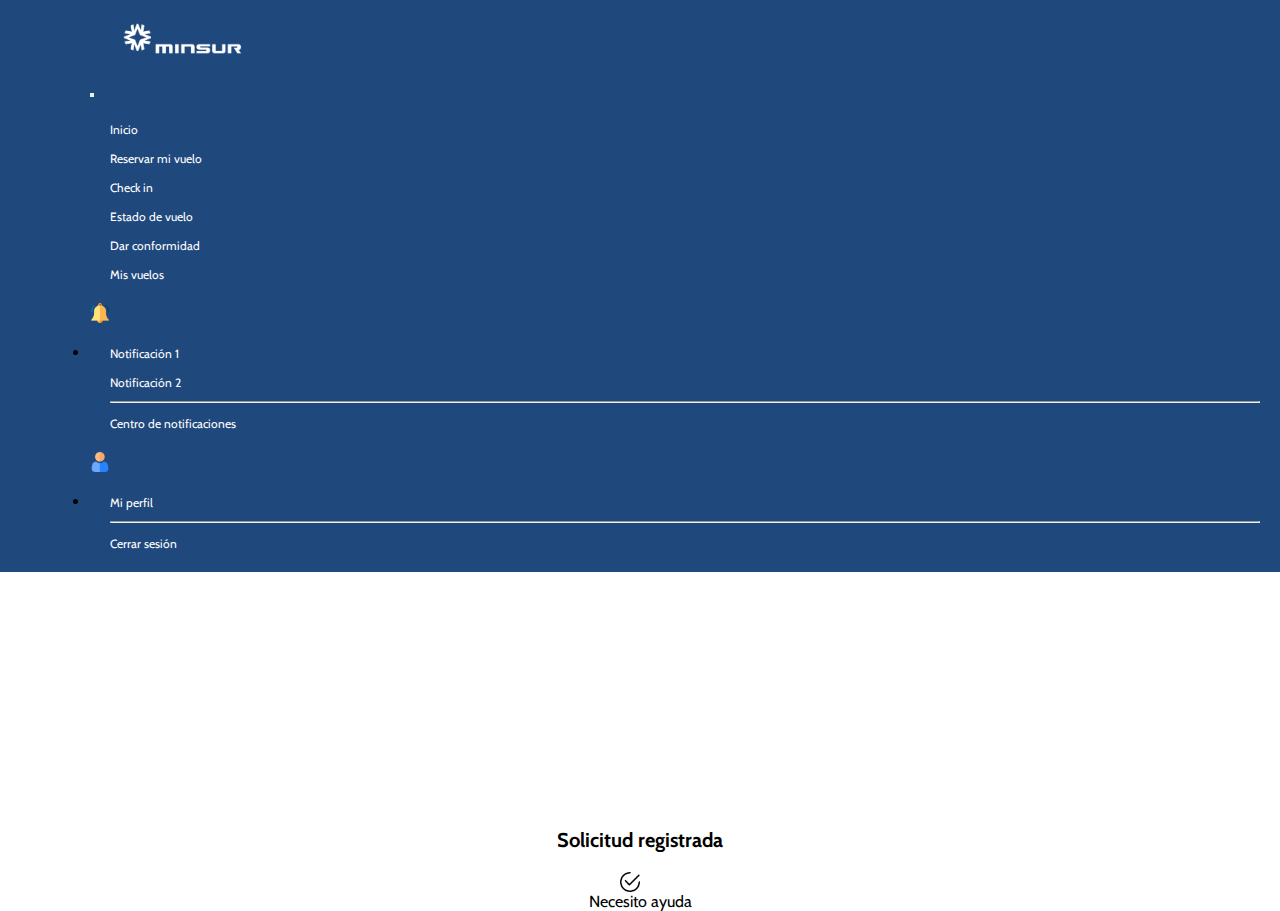
<file: pages/solicitudregistrada.html>
<!DOCTYPE html>
<html lang="en">
<head>
    <meta charset="UTF-8">
    <meta http-equiv="X-UA-Compatible" content="IE=edge">
    <meta name="viewport" content="width=device-width, initial-scale=1.0">
    <!-- CSS only -->
    <link href="https://cdn.jsdelivr.net/npm/bootstrap@5.2.0/dist/css/bootstrap.min.css" rel="stylesheet" integrity="sha384-gH2yIJqKdNHPEq0n4Mqa/HGKIhSkIHeL5AyhkYV8i59U5AR6csBvApHHNl/vI1Bx" crossorigin="anonymous">
    <link rel="preconnect" href="https://fonts.googleapis.com">
    <link rel="preconnect" href="https://fonts.gstatic.com" crossorigin>
    <link href="https://fonts.googleapis.com/css2?family=Cabin&family=Open+Sans:wght@400;700&display=swap" rel="stylesheet"> 
    <link rel="stylesheet" href="../styles/styles.css">
    <meta name="description" content="Pagina de confirmación de vuelo solicitado por el colaborador de Minsur">
    <meta name="keywords" content="BOLETO, MINSUR, COLABORADOR, AÉREO, SERVICIO, VUELO">
    <title>Solicitud Registrada</title>
</head>
<body>
    <section class="grid">
        <header>    
            <nav class="navbar navbar-expand-lg bg-primary">
                <div class="container-fluid">
                  <ul class="navbar-nav me-auto mb-2 mb-lg-0">
                    <li class="nav-item">
                      <a class="nav-link active" aria-current="page" href="../index.html">
                        <img class="imglogo" src="../images/logo_minsur_blanco.png" alt="logo_minsur_blanco">
                      </a>
                    </li>
                  </ul>
                  <button class="navbar-toggler" type="button" data-bs-toggle="collapse" data-bs-target="#navbarText" aria-controls="navbarText" aria-expanded="false" aria-label="Toggle navigation">
                    <span class="navbar-toggler-icon"></span>
                  </button>
                  <div class="collapse navbar-collapse" id="navbarText">
                    <ul class="navbar-nav me-auto mb-2 mb-lg-0">
                      <li class="nav-item">
                        <a class="nav-link active" aria-current="page" href="../index.html">Inicio</a>
                      </li>
                      <li class="nav-item">
                        <a class="nav-link active" href="reservarmivuelo.html">Reservar mi vuelo</a>
                      </li>
                      <li class="nav-item"> 
                        <a class="nav-link active" href="https://www.latamairlines.com/pe/es/check-in" target="_blank">Check in</a>
                      </li>
                      <li class="nav-item">
                        <a class="nav-link active" href="https://www.latamairlines.com/pe/es/flight-status" target="_blank">Estado de vuelo</a>
                      </li>
                      <li class="nav-item">
                        <a class="nav-link active" href="darconformidad.html">Dar conformidad</a>
                      </li>
                      <li class="nav-item">
                        <a class="nav-link active" href="misvuelos.html">Mis vuelos</a>
                      </li>
                    </ul>
                    <span class="navbar-text">
                        <li class="nav-item dropdown">
                            <a class="nav-link dropdown-toggle" href="#" role="button" data-bs-toggle="dropdown" aria-expanded="false">
                                <img class="img" src="../images/notification.png" alt="notification">
                            </a>
                            <ul class="dropdown-menu">
                              <li><a class="dropdown-item" href="#">Notificación 1</a></li>
                              <li><a class="dropdown-item" href="#">Notificación 2</a></li>
                              <li><hr class="dropdown-divider"></li>
                              <li><a class="dropdown-item" href="#">Centro de notificaciones</a></li>
                            </ul>
                          </li>
                    </span>
                    <span class="navbar-text">
                        <li class="nav-item dropdown">
                            <a class="nav-link dropdown-toggle" href="#" role="button" data-bs-toggle="dropdown" aria-expanded="false">
                                <img class="img" src="../images/user.png" alt="user">
                            </a>
                            <ul class="dropdown-menu">
                              <li><a class="dropdown-item" href="#">Mi perfil</a></li>
                              <li><hr class="dropdown-divider"></li>
                              <li><a class="dropdown-item" href="#">Cerrar sesión</a></li>
                            </ul>
                          </li>
                    </span>
                  </div>
                </div>
              </nav>
        </header>
        <main>
            <article class="mainconfirmed">
                <h3 class="mainsubtitle">Solicitud registrada</h3>
                <img class="img" src="../images/checked.png" alt="checked">
            </article>
        </main>
        <footer class="footer">
            <label>Necesito ayuda</label>
        </footer>
    </section>
    <!-- JavaScript Bundle with Popper -->
    <script src="https://cdn.jsdelivr.net/npm/bootstrap@5.2.0/dist/js/bootstrap.bundle.min.js" integrity="sha384-A3rJD856KowSb7dwlZdYEkO39Gagi7vIsF0jrRAoQmDKKtQBHUuLZ9AsSv4jD4Xa" crossorigin="anonymous"></script>
</body>
</html>
</file>
<file: styles/styles.css>
@charset "UTF-8";
/*reset*/
* {
  padding: 0;
  margin: 0;
  box-sizing: border-box;
}

/*Diseño para mobile*/
.grid { /*OK*/
  display: grid;
  grid-template-areas: "header" "contenido" "footer";
  grid-template-rows: 1fr 6fr 1fr;
  grid-template-columns: 1fr;
  height: 100vh;
}

.gridiniciosesion {
  display: grid;
  grid-template-areas: "main aside";
  grid-template-columns: auto;
}

header { /*OK*/
  grid-area: header;
}

nav { /*OK*/
  grid-area: nav;
  background-color: #1F497D;
}

footer { /*OK*/
  grid-area: footer;
}

#contenido {
  grid-area: contenido;
}

@media screen and (max-width: 599px) and (orientation: landscape) {
  .grid {
    display: grid;
    grid-template-areas: "header" "contenido" "footer";
    grid-template-rows: 2fr 6fr 1fr;
    grid-template-columns: 1fr;
  }
  .buttongrey {
    width: 10%;
  }
}
/*Fin de diseño para mobile*/
/*Diseño para tableta*/
/*Fin de diseño para tableta*/
/*Diseño para desktop*/
@media print {
  .grid {
    display: none;
  }
}
/*Fin de diseño para desktop*/
.secundario, .primario {
  padding: 8px;
  border-radius: 5px;
  border: none;
  width: 80%;
}

.tableresume {
  display: flex;
  flex-wrap: wrap;
  justify-content: center;
  text-align: center;
}

.cellresume {
  background-color: #D9D9D9;
  padding: 40px 40px 40px 40px;
  border-radius: 10px;
  width: 100%; /*antes 40%*/
}

.trresume {
  display: flex;
  flex-direction: column;
  padding-bottom: 10px;
}

.thresume {
  padding-top: 10px;
}

.table {
  table-layout: auto;
  text-align: center;
  border: 2px solid #D9D9D9;
}

.table tr :nth-child(4), tr :nth-child(5) {
  display: none;
}

.tableanotation {
  table-layout: auto;
  text-align: left;
  border: 2px solid #D9D9D9;
}

.table.row { /*OK*/
  border: 2px solid #D9D9D9;
}

.th { /*OK*/
  padding: 10px;
  width: 15%;
  font-size: 12px;
  border-bottom: 1px solid #D9D9D9;
  transition: color 1.5s ease-out;
}

tr:hover { /*OK*/
  background-color: #D9D9D9;
}

@media screen and (min-width: 600px) and (orientation: portrait) {
  .table tr :nth-child(4), tr :nth-child(5) {
    display: table-cell;
  }
}
@media screen and (min-width: 600px) and (orientation: landscape) {
  .table tr :nth-child(4), tr :nth-child(5) {
    display: table-cell;
  }
  .tableresume {
    display: flex;
    flex-direction: row;
    justify-content: center;
    text-align: center;
  }
  .trresume {
    display: flex;
    flex-direction: row;
    padding-bottom: 10px;
  }
  .navbar {
    display: flex;
    flex-direction: column;
    justify-content: flex-start;
  }
}
.primario {
  background-image: linear-gradient(#C3D69B, #E7EFD7);
}

.secundario {
  background-image: linear-gradient(#B4C7E7, #1F497D);
}

.buttongrey {
  background-color: #D9D9D9;
  border-radius: 5px;
  list-style-type: none;
  padding: 10px;
  width: 40%; /*antes 10%*/
  height: 10%;
  text-align: center;
  text-decoration: none;
  color: black;
  border: none;
  font-size: 15px;
  font-family: "Cabin", sans-serif;
  cursor: pointer;
}

.button { /*OK*/
  display: flex;
  flex-direction: row;
  align-self: center;
  width: -webkit-fit-content;
  width: -moz-fit-content;
  width: fit-content;
  background-color: white;
  padding: 7px;
  border-radius: 5px;
  border: 2px solid #B4C7E7;
  color: #B4C7E7;
}

.buttongreyfont { /*OK*/
  text-decoration: none;
  color: black;
}

.buttonBig {
  font-size: xx-small;
}

.header { /*OK*/
  display: flex;
  justify-content: space-between;
  list-style-type: none;
  align-items: center;
  width: 100%;
}

.divheader { /*OK*/
  display: flex;
  list-style-type: none;
  padding-right: 10px;
  align-items: flex-end;
}

.div {
  display: flex;
}

.main {
  font-family: "Cabin", sans-serif;
  display: flex;
  flex-direction: column;
  justify-content: center;
  padding: 0px 5% 0px 5%;
}

.maintitle {
  padding-bottom: 20px;
  font-size: 25px;
}

.mainsubtitle {
  padding-bottom: 20px;
  font-size: 20px;
}

.spannro { /*OK*/
  font-weight: bold;
  font-size: 40px;
  display: flex;
  flex-direction: column;
}

.divopcion {
  padding-bottom: 20px;
}

.mainconfirmed {
  display: flex;
  flex-direction: column;
  align-items: center;
  padding-top: 20%;
  font-family: "Cabin", sans-serif;
}

.navtitle { /*OK*/
  color: white;
  padding-left: 10px;
}

.navbar {
  padding-top: 0%; /*antes 10%*/
  padding-left: 7%;
  font-family: "Cabin", sans-serif;
}
.navbar ul {
  list-style-type: none;
  padding: 0;
  margin: 15px;
}
.navbar ul a {
  color: white;
  text-decoration: none;
  font-size: 12px;
  transition: color 1s ease, font-size 1s;
}
.navbar ul a:hover {
  color: #D9D9D9;
  font-size: 14px;
}

.navbar { /*OK*/
  padding-top: 0%;
  padding-left: 7%;
  font-family: "Cabin", sans-serif;
}

.navbar ul { /*OK*/
  list-style-type: none;
  padding: 0;
  margin: 15px;
}

.navbar ul li { /*OK*/
  padding: 5px;
  margin: 0;
}

.navbar ul li a { /*OK , font-size 1.5s*/
  color: white;
  text-decoration: none;
  font-size: 12px;
  transition: color 1s ease, font-size 1s;
}

.navbar ul li a:hover { /*OK*/
  color: #D9D9D9;
  font-size: 14px;
}

.img { /*OK*/
  display: flex;
  justify-content: center;
  height: 20px;
  width: -webkit-fit-content;
  width: -moz-fit-content;
  width: fit-content;
  padding-right: 20px;
  transition: all 0.2s ease-in-out;
  cursor: pointer;
}

.img:hover {
  width: -webkit-fit-content;
  width: -moz-fit-content;
  width: fit-content;
  height: 25px;
}

.imglogo { /*OK*/
  display: flex;
  justify-content: center;
  height: 40px;
  padding-left: 10px;
}

.footer { /*OK*/
  font-family: "Cabin", sans-serif;
  display: flex;
  justify-content: center;
  width: 100%;
}/*# sourceMappingURL=styles.css.map */
</file>
